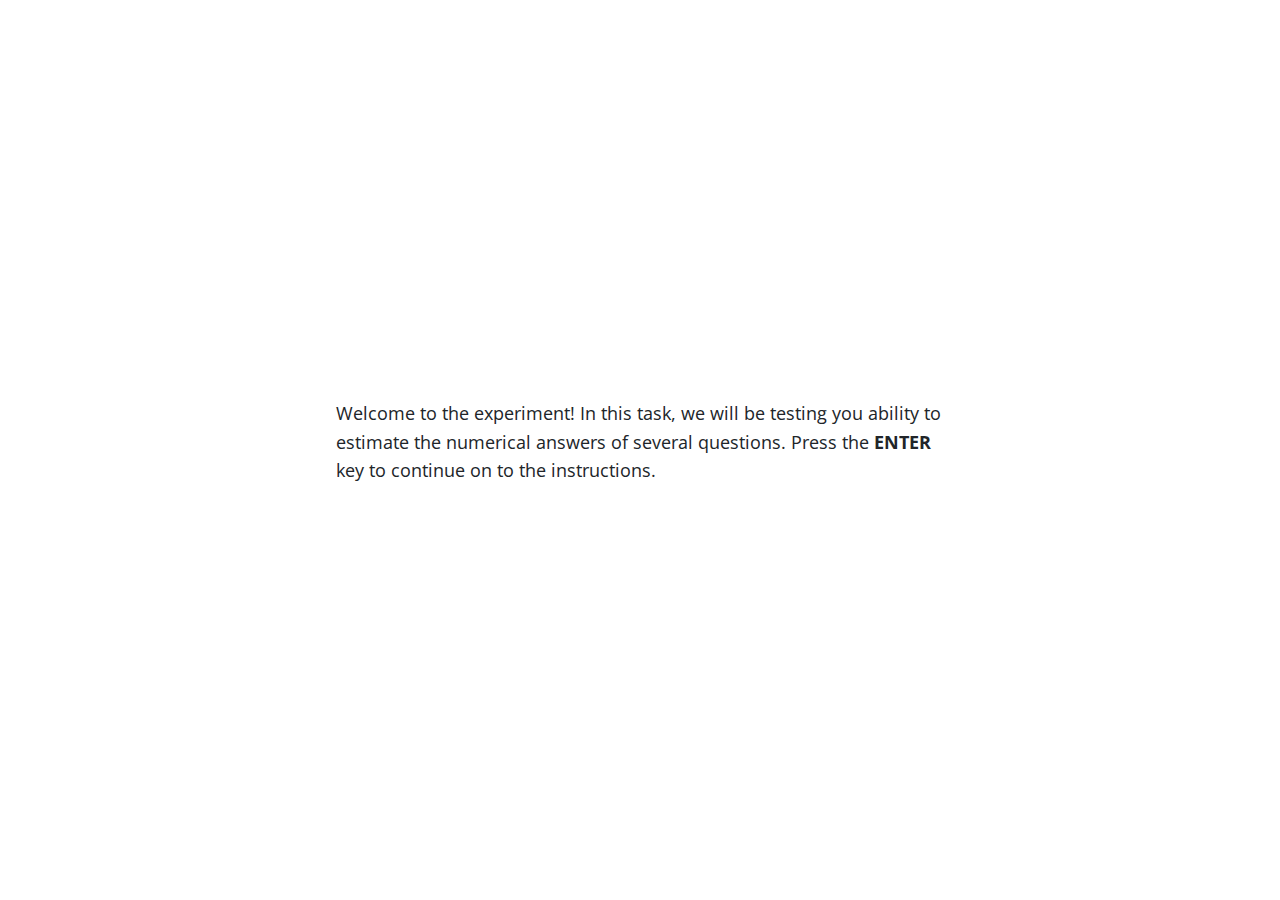
<file: index.html>
<!DOCTYPE html>
<html>

<head>
    <title>Berlin Numeracy Test</title>
    <script src="./jspsych/jspsych.js"></script>
    <link href="./jspsych/jspsych.css" rel="stylesheet" type="text/css" />
    <script src="./jspsych/plugin-html-keyboard-response.js"></script>
    <script src="./jspsych/plugin-survey-html-form.js"></script>
    <script src="./jspsych/plugin-survey-text.js"></script>
    <link rel="stylesheet" href="./bootstrap-5.1.3/css/bootstrap.min.css">
    <link rel="stylesheet" href="./style.css">
</head>


<body class="">
    <script src='./js/jquery-3.3.1.min.js'></script>
    <script src="./js/experiment.js"></script>
</body>

</html>
</file>
<file: style.css>
.jspsych-content-wrapper {
    max-width: 50%;
    text-align: start;
}

input {
    padding: 15px 10px;
}



.jspsych-content {
    text-align: start;
}
/* form {
    display: flex !important;
    flex-direction: column !important;
    align-items: center !important;
    justify-content: center !important;
} */
#jspsych-survey-html-form-next {
    align-self: center;
    padding: 10px 50px;
    border-radius: 10px;
    color: aliceblue;
    background-color: #0276FD;
    border-color: #0276FD;
}
</file>
